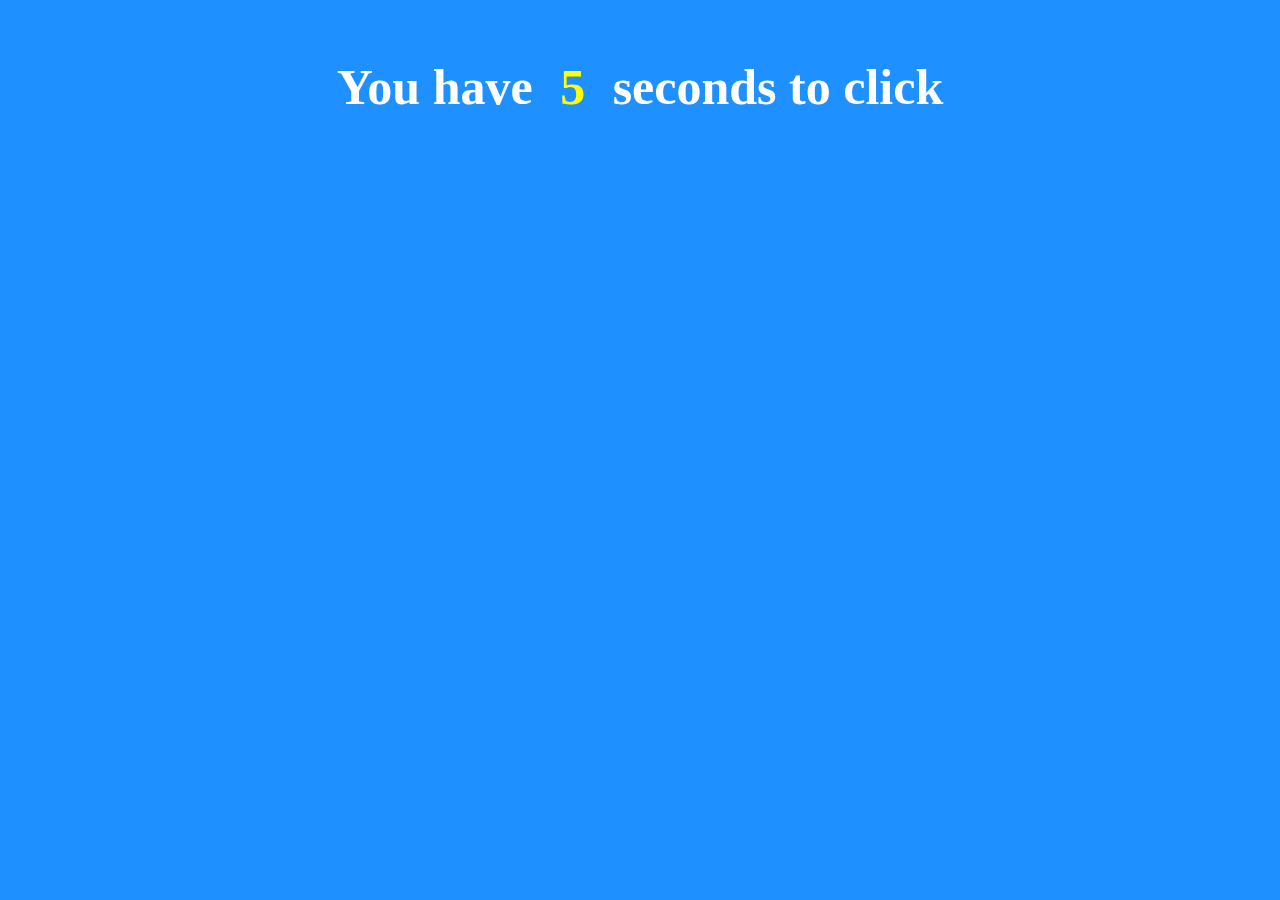
<file: workshop/exercise-1.2/index.html>
<!DOCTYPE html>
<html>
  <head>
    <style>
      body {
        background-color: dodgerblue;
        display: flex;
        flex-direction: column;
        justify-content: center;
        flex-wrap: wrap;
        align-items: center;
      }
      #result {
        color: pink;
        font-size: 200px;
      }
      .time-text,
      #time {
        font-size: 50px;
        color: white;
        font-weight: bolder;
      }
      #time {
        color: yellow;
        margin: auto 15px;
      }
    </style>
  </head>
  <body>
    <p class="time-text">You have <span id="time"></span> seconds to click</p>
    <p class="result" id="result"></p>
    <script src="app.js"></script>
  </body>
</html>
</file>
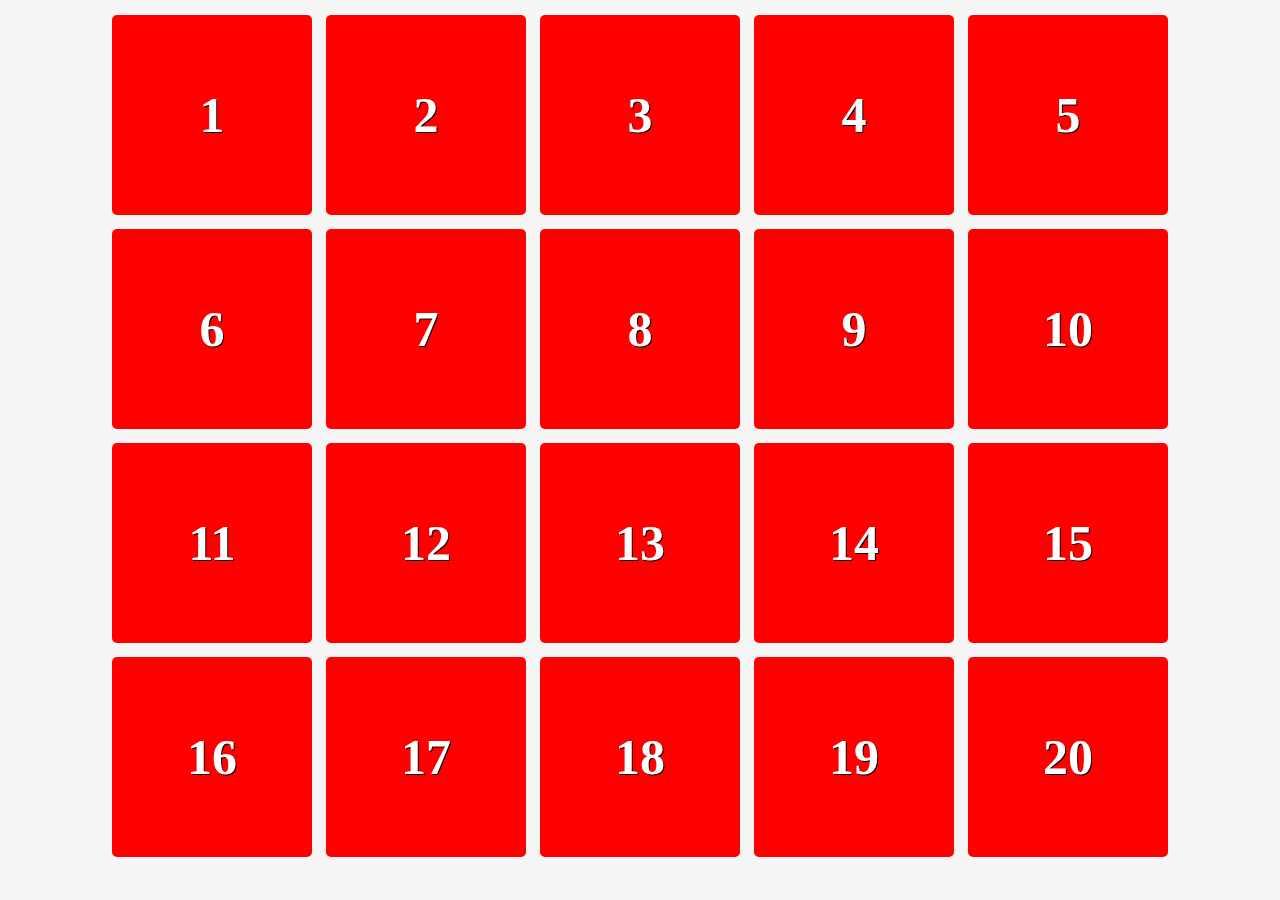
<file: workshop/exercise-2.1/index.html>
<!DOCTYPE html>
<html>
  <head>
    <link rel="stylesheet" href="stylesheet.css" />
    <title>Exercise 2.1</title>
  </head>
  <body>
    <div class="main" id="main">1</div>
    <div class="main" id="main">2</div>
    <div class="main" id="main">3</div>
    <div class="main" id="main">4</div>
    <div class="main" id="main">5</div>
    <div class="main" id="main">6</div>
    <div class="main" id="main">7</div>
    <div class="main" id="main">8</div>
    <div class="main" id="main">9</div>
    <div class="main" id="main">10</div>
    <div class="main" id="main">11</div>
    <div class="main" id="main">12</div>
    <div class="main" id="main">13</div>
    <div class="main" id="main">14</div>
    <div class="main" id="main">15</div>
    <div class="main" id="main">16</div>
    <div class="main" id="main">17</div>
    <div class="main" id="main">18</div>
    <div class="main" id="main">19</div>
    <div class="main" id="main">20</div>
    <script src="app.js"></script>
  </body>
</html>
</file>
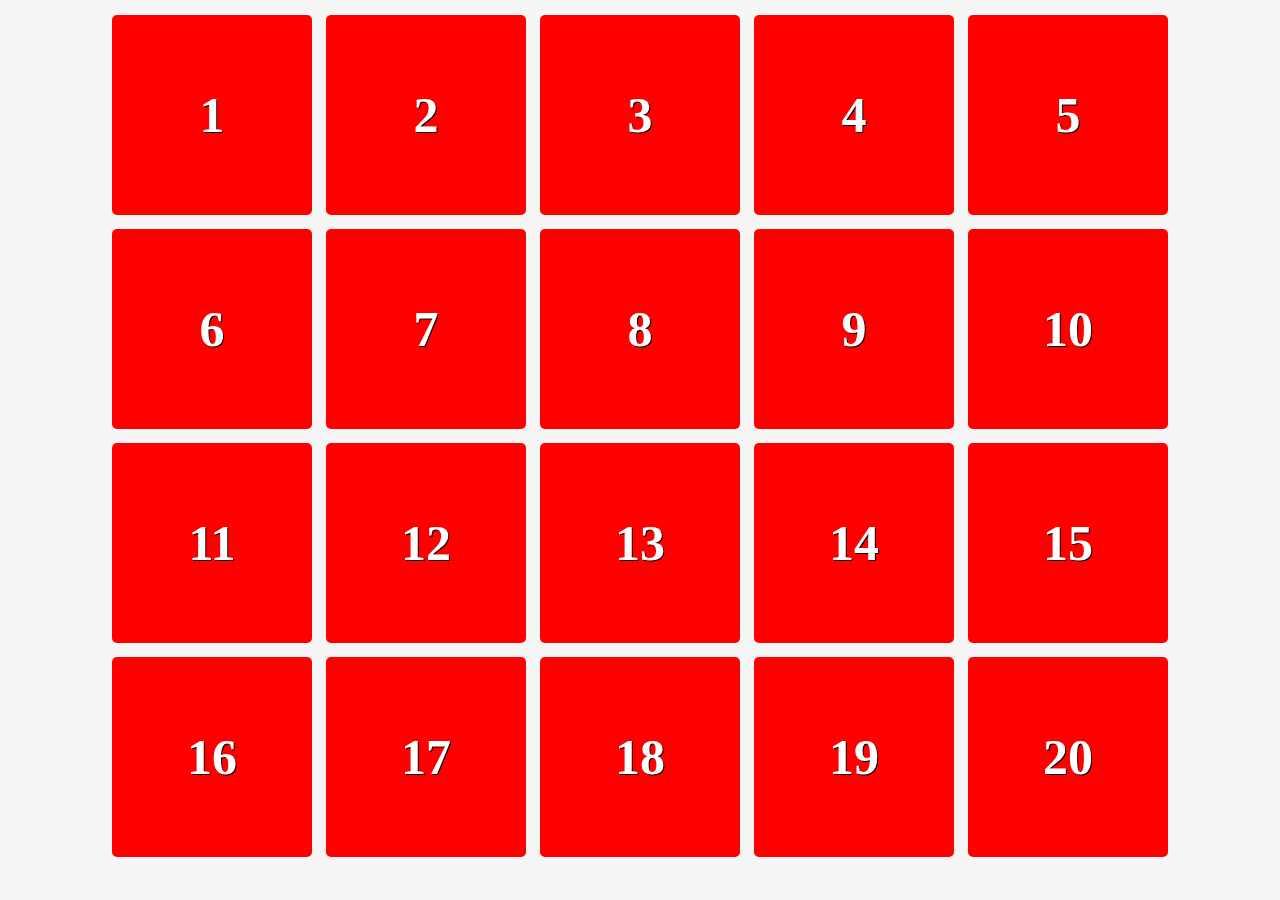
<file: workshop/exercise-2.2/index.html>
<!DOCTYPE html>
<html>
  <head>
    <title>Exercise 2.2</title>
    <link rel="stylesheet" href="style.css" />
  </head>
  <body>
    <div class="main" id="main">1</div>
    <div class="main" id="main">2</div>
    <div class="main" id="main">3</div>
    <div class="main" id="main">4</div>
    <div class="main" id="main">5</div>
    <div class="main" id="main">6</div>
    <div class="main" id="main">7</div>
    <div class="main" id="main">8</div>
    <div class="main" id="main">9</div>
    <div class="main" id="main">10</div>
    <div class="main" id="main">11</div>
    <div class="main" id="main">12</div>
    <div class="main" id="main">13</div>
    <div class="main" id="main">14</div>
    <div class="main" id="main">15</div>
    <div class="main" id="main">16</div>
    <div class="main" id="main">17</div>
    <div class="main" id="main">18</div>
    <div class="main" id="main">19</div>
    <div class="main" id="main">20</div>
    <script src="app.js"></script>
  </body>
</html>
</file>
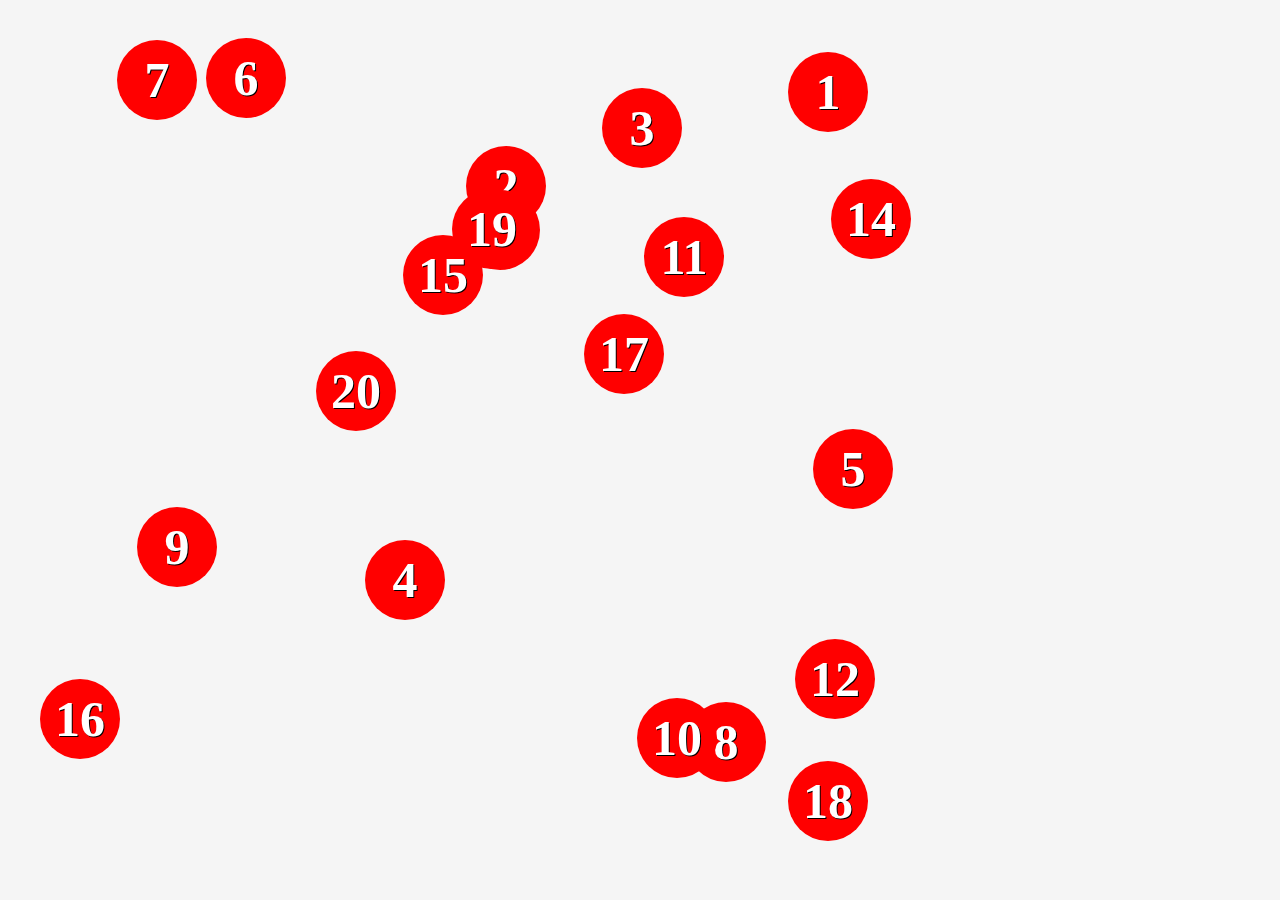
<file: workshop/exercise-2.3/index.html>
<!DOCTYPE html>
<html>
  <head>
    <title>Exercise 2.3</title>
    <link rel="stylesheet" href="style.css" />
  </head>
  <body>
    <div class="main" id="main">1</div>
    <div class="main" id="main">2</div>
    <div class="main" id="main">3</div>
    <div class="main" id="main">4</div>
    <div class="main" id="main">5</div>
    <div class="main" id="main">6</div>
    <div class="main" id="main">7</div>
    <div class="main" id="main">8</div>
    <div class="main" id="main">9</div>
    <div class="main" id="main">10</div>
    <div class="main" id="main">11</div>
    <div class="main" id="main">12</div>
    <div class="main" id="main">13</div>
    <div class="main" id="main">14</div>
    <div class="main" id="main">15</div>
    <div class="main" id="main">16</div>
    <div class="main" id="main">17</div>
    <div class="main" id="main">18</div>
    <div class="main" id="main">19</div>
    <div class="main" id="main">20</div>
    <script src="app.js"></script>
  </body>
</html>
</file>
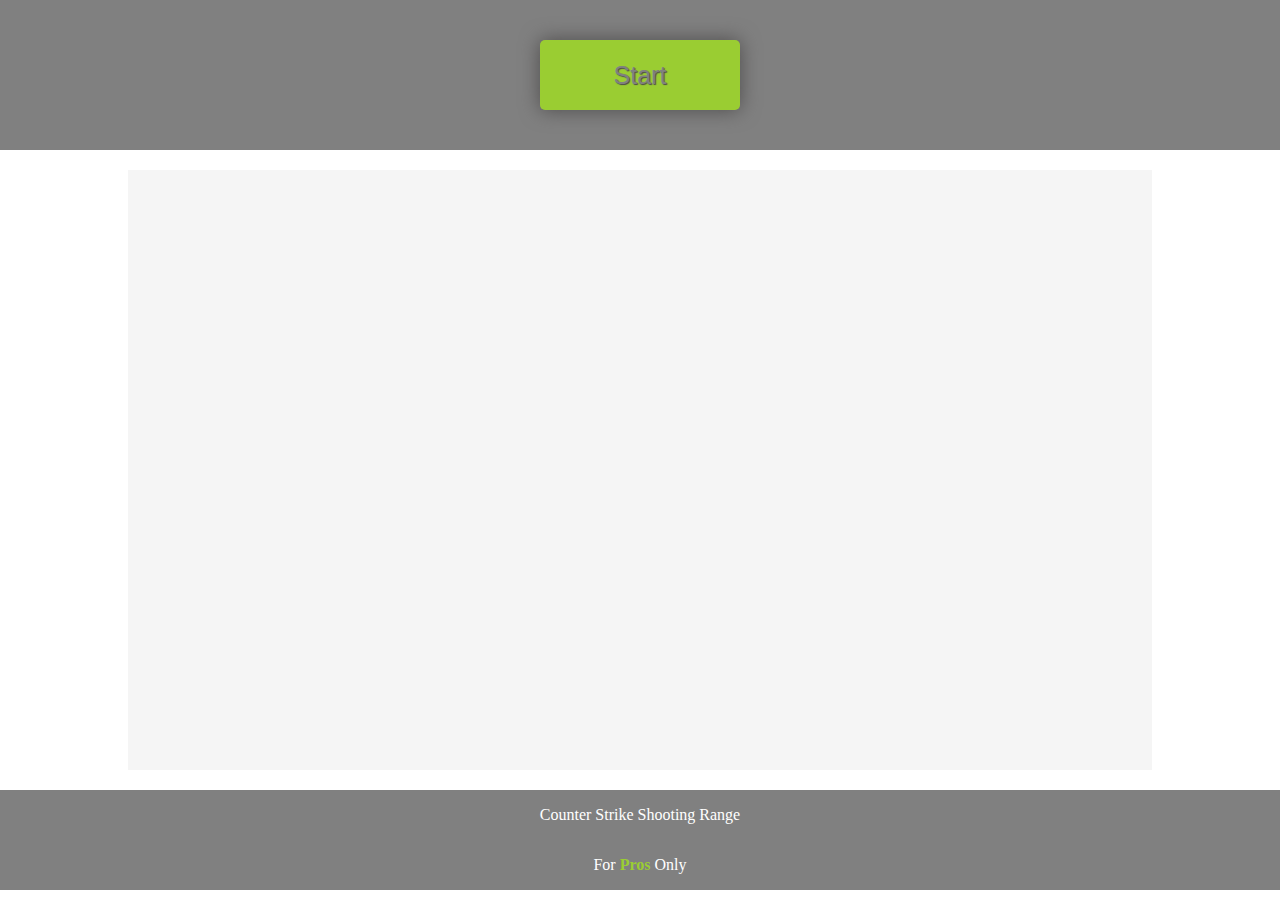
<file: workshop/exercise-2.4/index.html>
<!DOCTYPE html>
<html>
  <head>
    <title>Exercise 2.4</title>
    <link rel="stylesheet" href="style.css" />
  </head>
  <body>
    <header id="header">
      <div>
        <button id="button">Start</button>
        <p id="countdown"></p>
      </div>
    </header>
    <div class="main" id="main">
      <div id="result"></div>
    </div>
    <footer id="footer">
      <p>Counter Strike Shooting Range</p>
      <p>For <span id="pro">Pros</span> Only</p>
    </footer>
    <script src="app.js"></script>
  </body>
</html>
</file>
<file: workshop/exercise-2.1/stylesheet.css>
body {
  display: flex;
  background-color: whitesmoke;
  flex-wrap: wrap;
  justify-content: center;
  align-items: center;
}

.main {
  background-color: red;
  width: 200px;
  height: 200px;
  display: flex;
  justify-content: center;
  align-items: center;
  margin: 7px;
  font-size: 50px;
  color: white;
  text-shadow: 1px 1px black;
  font-weight: bolder;
  border-radius: 5px;
}
</file>
<file: workshop/exercise-2.2/style.css>
body {
  display: flex;
  background-color: whitesmoke;
  flex-wrap: wrap;
  justify-content: center;
  align-items: center;
}

.main {
  background-color: red;
  width: 200px;
  height: 200px;
  display: flex;
  justify-content: center;
  align-items: center;
  margin: 7px;
  font-size: 50px;
  color: white;
  text-shadow: 1px 1px black;
  font-weight: bolder;
  border-radius: 5px;
}
</file>
<file: workshop/exercise-2.3/style.css>
body {
  background-color: whitesmoke;
}

.main {
  position: absolute;
  left: 0;
  top: 0;
  background-color: red;
  width: 80px;
  height: 80px;
  display: flex;
  justify-content: center;
  align-items: center;
  margin: 7px;
  font-size: 50px;
  color: white;
  text-shadow: 1px 1px black;
  font-weight: bolder;
  border-radius: 100px;
}
.main:hover {
  cursor: pointer;
}
</file>
<file: workshop/exercise-2.4/style.css>
body {
  margin: 0;
}
#header {
  position: relative;
  width: 100%;
  height: 150px;
  background-color: grey;
}

#button {
  background-color: yellowgreen;
  position: absolute;
  border: 0px;
  width: 200px;
  height: 70px;
  z-index: 1;
  font-size: 25px;
  color: gray;
  box-shadow: 0px 0px 20px rgb(77, 75, 75);
  text-shadow: 1px 1px 1px rgb(77, 75, 75);
  border-radius: 5px;
  /* visibility: hidden; */
  left: 50%;
  top: 50%;
  transform: translate(-50%, -50%);
}

#button:hover {
  cursor: pointer;
}

#countdown {
  position: absolute;
  color: yellowgreen;
  font-size: 60px;
  text-align: center;
  left: 50%;
  top: 50%;
  transform: translate(-50%, -50%);
  margin: 5px auto;
  text-shadow: 1px 1px 1px rgb(77, 75, 75);
}

.main {
  position: relative;
  background-color: whitesmoke;
  width: 80%;
  height: 600px;
  margin: 20px auto;
}

.pop {
  position: absolute;
  width: 55px;
  height: 55px;
  background-color: yellowgreen;
  border-radius: 30px;
  top: 10px;
  left: 300px;
  display: flex;
  justify-content: center;
  align-items: center;
  color: gray;
  font-size: 20px;
  text-shadow: 1px 1px 1px rgb(77, 75, 75);
  z-index: 1;
}

#result {
  position: absolute;
  width: 90%;
  background-color: dodgerblue;
  border-radius: 3px;
  box-shadow: 0px 0px 15px grey;
  height: 100px;
  left: 50%;
  top: 50%;
  transform: translate(-50%, -50%);
  color: whitesmoke;
  font-size: 70px;
  font-weight: bolder;
  display: flex;
  justify-content: center;
  align-items: center;
  visibility: hidden;
  z-index: 2;
}

#footer {
  width: 100%;
  height: 100px;
  background-color: grey;
  color: white;
  display: flex;
  flex-direction: column;
  justify-content: center;
  align-items: center;
}

#pro {
  color: yellowgreen;
  font-weight: bolder;
}
</file>
